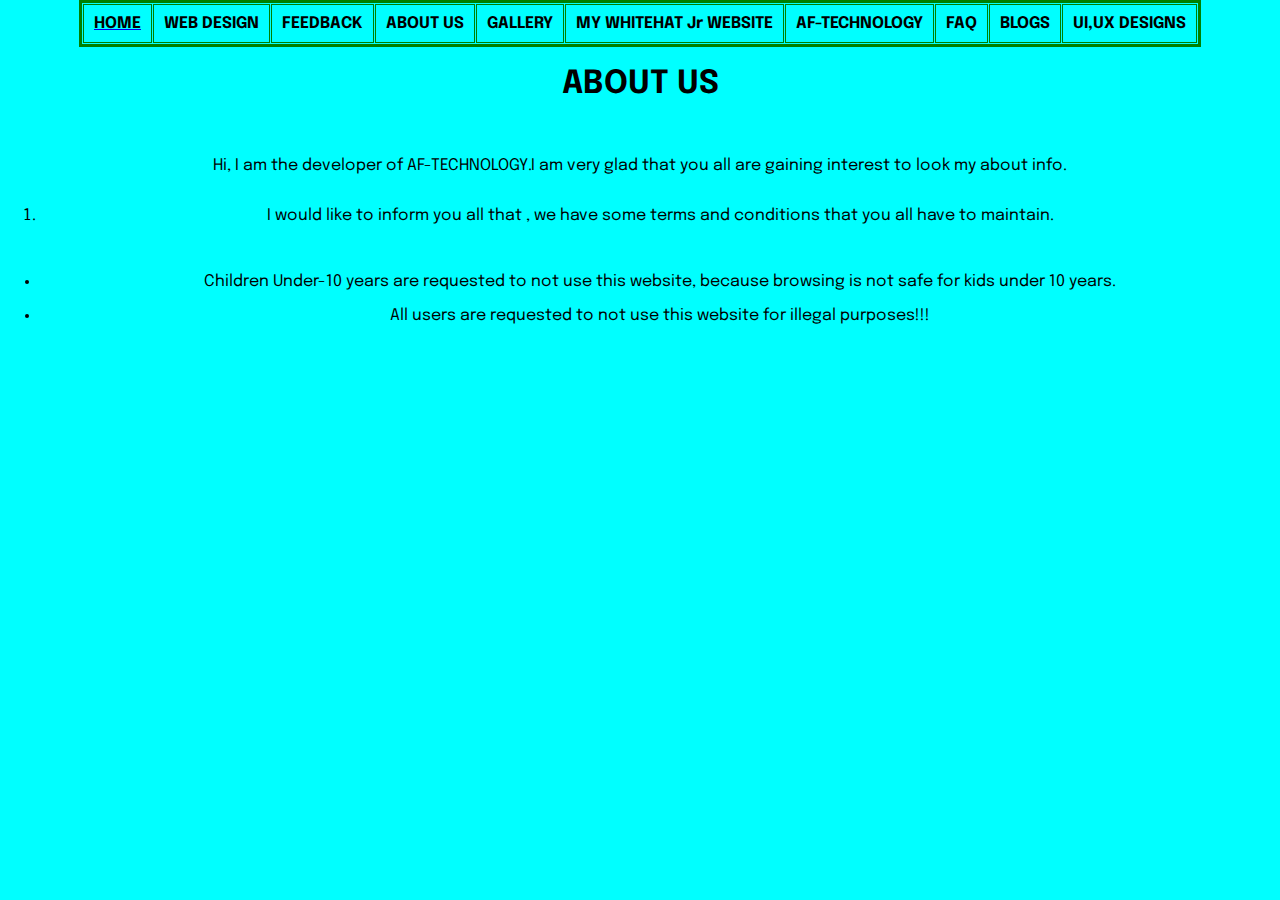
<file: aboutus.html>
<!DOCTYPE html>
<html>
<head>
	<title>ABOUT US</title>

<link href="https://fonts.googleapis.com/css2?family=Epilogue:ital,wght@1,700&display=swap" rel="stylesheet">
<link rel="stylesheet" type="text/css" href="style2.css">

</head>
<font color="black">
<body align="center" bgcolor="aqua" >

  <TABLE BORDER="3"  BORDERCOLOR = "GREEN" ALIGN="CENTER" BGCOLOR = "CYAN" CELLSPACING="1" CELLPADDING="10">
  <TR>
    <TH><a href="index.html"><font color="black">HOME</font></a></TH>
    <TH>WEB DESIGN</TH>
    <TH>FEEDBACK</TH>
    <TH>ABOUT US</TH>
    <TH>GALLERY</TH>
    <TH>MY WHITEHAT Jr WEBSITE</TH>
    <TH>AF-TECHNOLOGY</TH>
    <TH>FAQ</TH>
    <TH>BLOGS</TH>
    <TH>UI,UX DESIGNS</TH>
  </TR>
</TABLE>
	</font>
     <h1> ABOUT US</h1> 

<br>
<br>
<font>
Hi, I am the developer of AF-TECHNOLOGY.I am very glad that you all are gaining interest to look my about info.
<br>
<br>
<ol>
<li>I would like to inform you all that , we have some terms and conditions that you all have to maintain.</li>
</ol>
<br>
<ul align=>
	<li>Children Under-10 years are requested to not use this website, because browsing is not safe for kids under 10 years.</li>
	<br>
	<li>All users are requested to not use this website for illegal purposes!!!</li>
  </font>
	<br>

</ul>
</body>


</html>
</file>
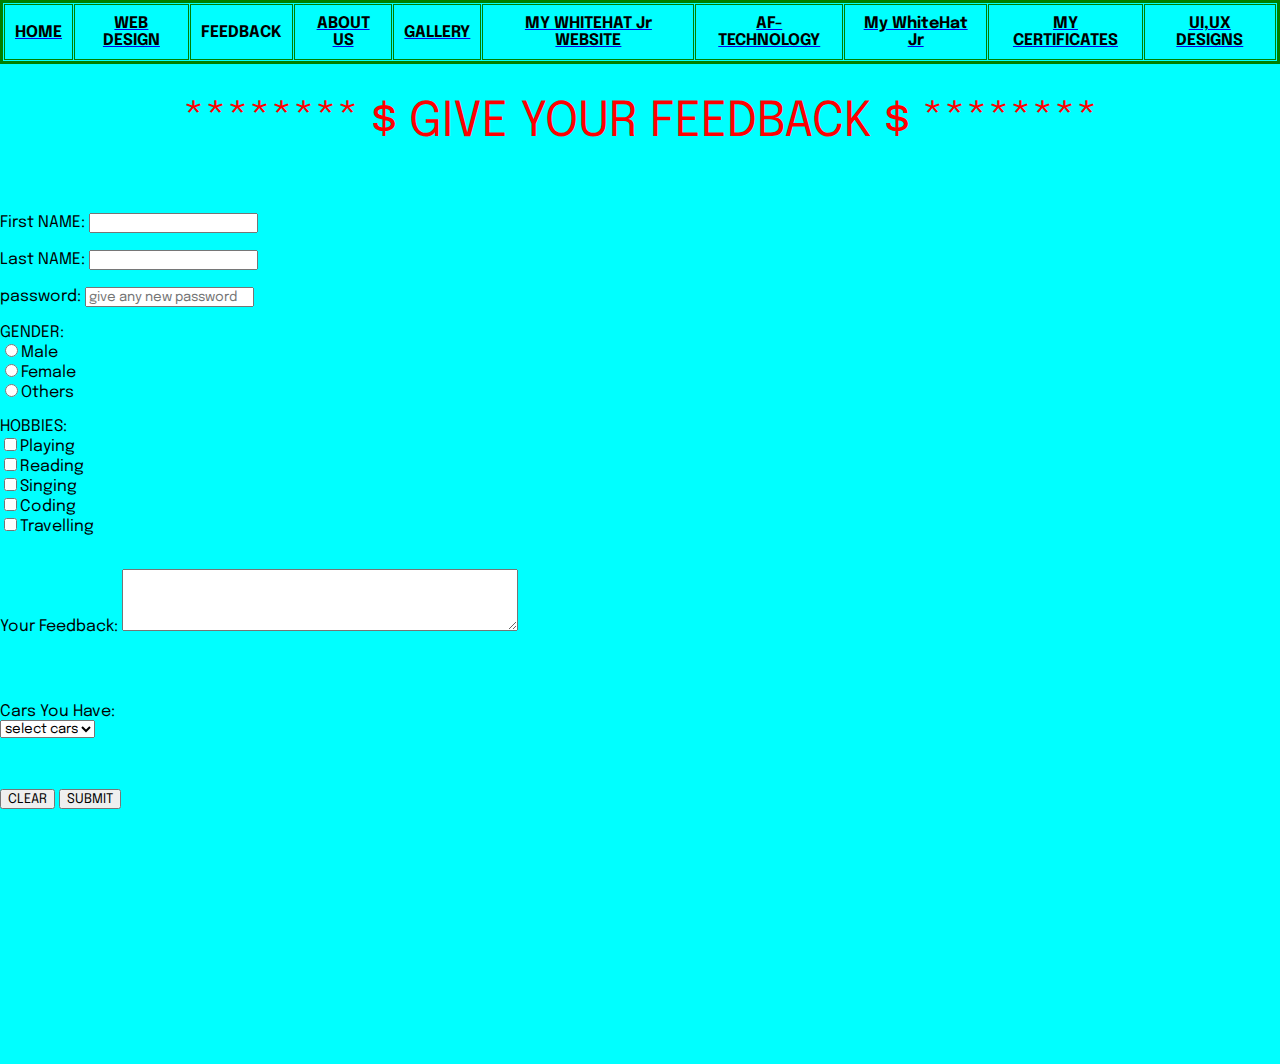
<file: feedbackform.html>
<!DOCTYPE html>
<html>
<head>
	<title></title>
	<link href="https://fonts.googleapis.com/css2?family=Epilogue:ital,wght@1,700&display=swap" rel="stylesheet">
		<link rel="stylesheet" type="text/css" href="style3.css">

</head>
<body bgcolor="aqua">
	<TABLE BORDER="3" BORDERCOLOR = "GREEN" ALIGN="CENTER" BGCOLOR = "CYAN" CELLSPACING="1" CELLPADDING="10">

	<!--creating navigation-->
     <TR>
		<TH><a href="index.html"><font color="black">HOME</font></a></TH>
		<TH><a href="https://www.pinterest.se/fromupnorth/web-design/"><font color="black">WEB DESIGN</font></a></TH>
		<TH>FEEDBACK</TH>
		<TH><a href="aboutus.html"><font color="black">ABOUT US</font></a></TH>
		<TH><a href="#"><font color="black">GALLERY</font></a></TH>
		<TH><a href="https://mdfarhatulhussainsk.whjr.site"><font color="black">MY WHITEHAT Jr WEBSITE</font></a></TH>
		<TH><a href="https://www.google.com/search?q=F-TECHNOLOGY&oq=F-TECHNOLOGY+&aqs=chrome..69i57j0j69i60j69i61j69i60.5323j0j7&client=ms-android-huawei&sourceid=chrome-mobile&ie=UTF-8"><font color="black">AF-TECHNOLOGY</font></a></TH>
		<TH><a href="https://mdfarhatulhussainsk.whjr.site"><font color="black">My WhiteHat Jr</font></a></TH>
		<TH><a href="https://whjr.imgix.net/20a58a64-bde6-4675-bf46-8bbe9d32fdbf.pdf?fm=jpg&q=100&w=1000"><font color="black">MY CERTIFICATES</font></a></TH>
		<TH><a href="#"><font color="black">UI,UX DESIGNS</font></a></TH>
	</TR>
</TABLE>

<br>
<br>

<!-- ******************************* # CREATING OUR FEEDBACK FORM STARTS FROMHERE#***********************^************ 
	-->

<!--feedback form-->
<font color="RED" size="25px">
<center>******** $ GIVE YOUR FEEDBACK $ ********</center>
</font>
<br>
<br>

<form>
	First NAME: <input type="text" name="firstname"><br><br>
	Last NAME: <input type="text" name="lastname"><br><br>
	password: <input type="password" name="pwd" placeholder="give any new password"><br><br>
	GENDER:<br>
	<input type="radio" name="gender" value="male">Male<br>
	<input type="radio" name="gender" value="female">Female<br>
	<input type="radio" name="gender" value="others">Others
	<br>
<br>
	HOBBIES:<br>
	<input type="checkbox" name="p" value="Playing">Playing<br>
	<input type="checkbox" name="r" value="Reading">Reading<br>
	<input type="checkbox" name="s" value="Singing">Singing<br>
		<input type="checkbox" name="c" value="Coding">Coding<br>
    	<input type="checkbox" name="t" value="Travelling">Travelling<br>

<br>
<br>
Your Feedback:
<textarea rows="4" cols="50"></textarea>
<br>
<br>
<br>
<br>
<br>
Cars You Have:
<br>
<select>
<option value="selectcars">select cars</option>
	<option value="bmw">BMW</option>
	  <option value="mercedes">MERCEDES</option>
		 <option value="hyundai">Hyundai</option>
			<option value="tata">Tata</option>
            <option value="lamborgini">Lamborgini</option>
        <option value="audi">Audi</option>
    <option value="no car">No Car</option>
</select>
<br>
<br>
<br>
<br>
<input type="reset" value="CLEAR">
  <input type="submit" value="SUBMIT">
<br>
<br>
<br>
<br>
<br>
<br>
<br>
<br>
<br>
<br>
<br>
<br>
<br>
<br>
<br>
<br>
</form>

</body>
</html>
</file>
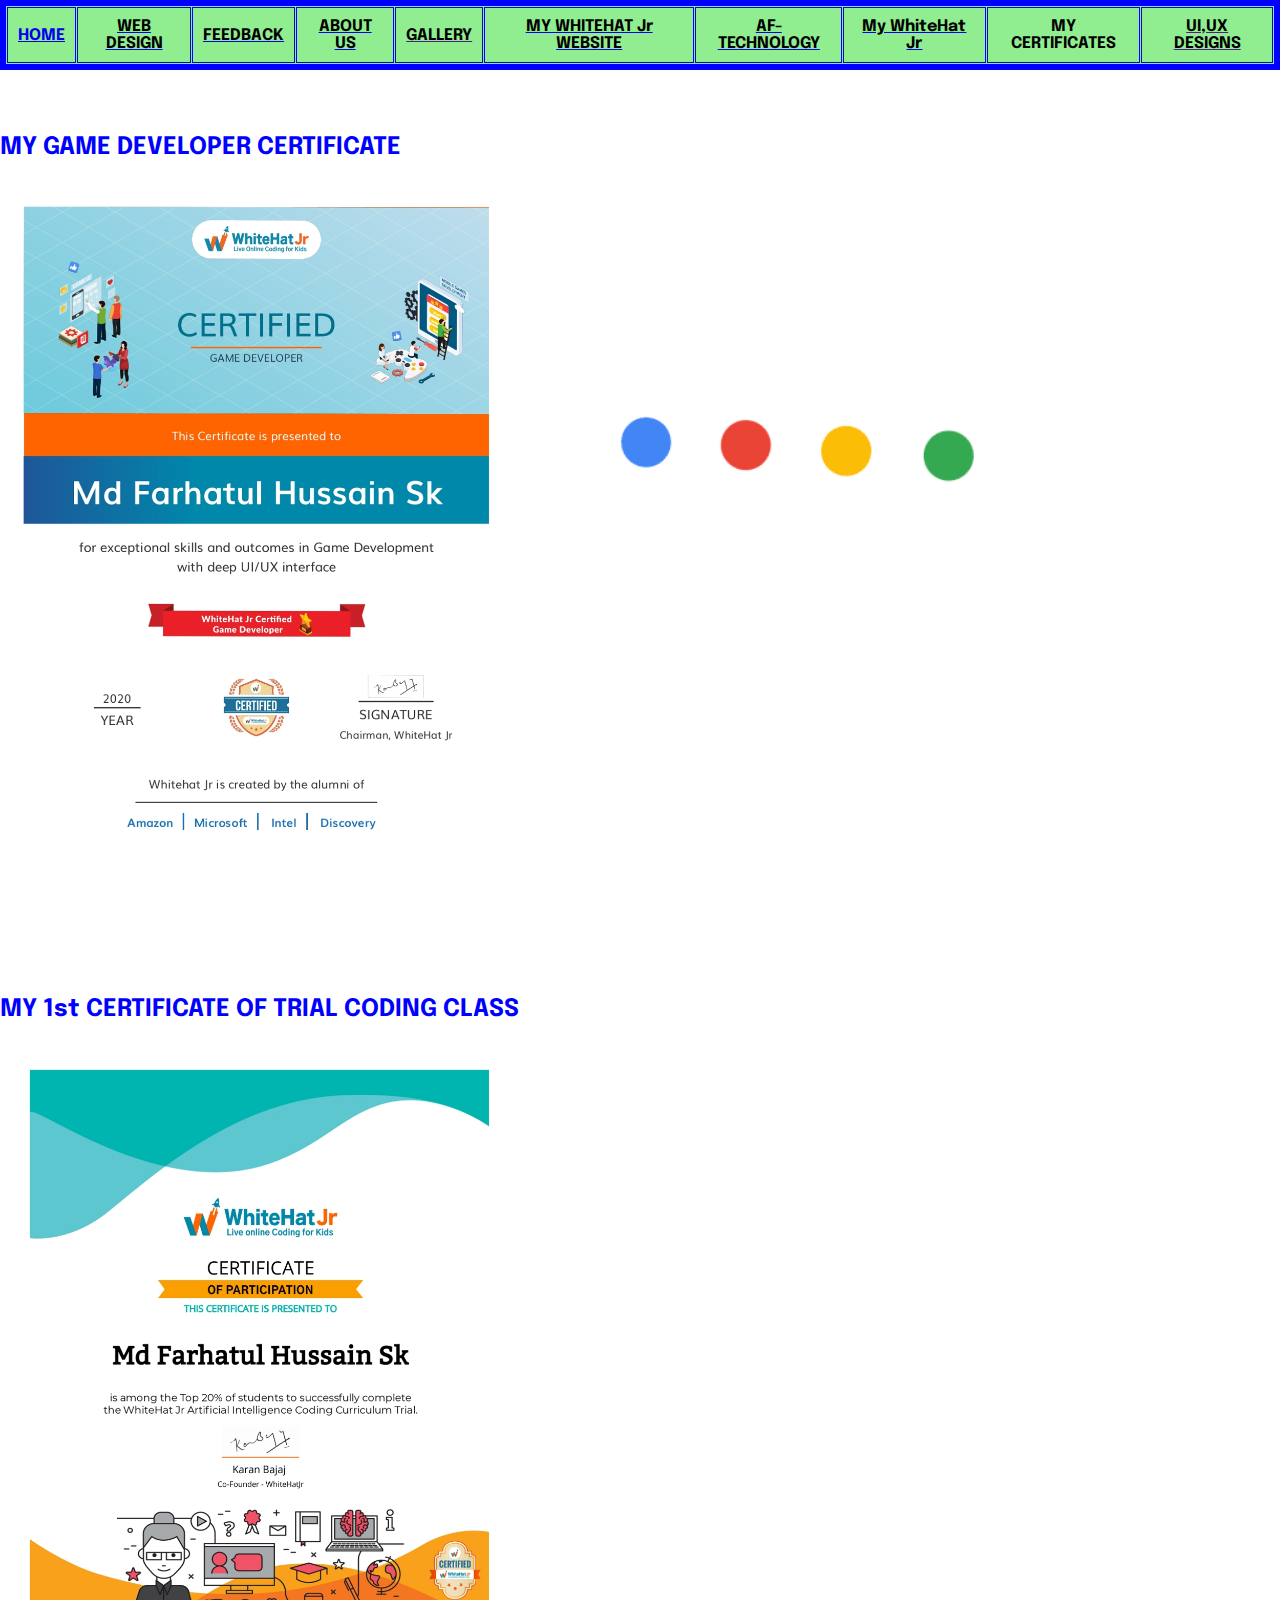
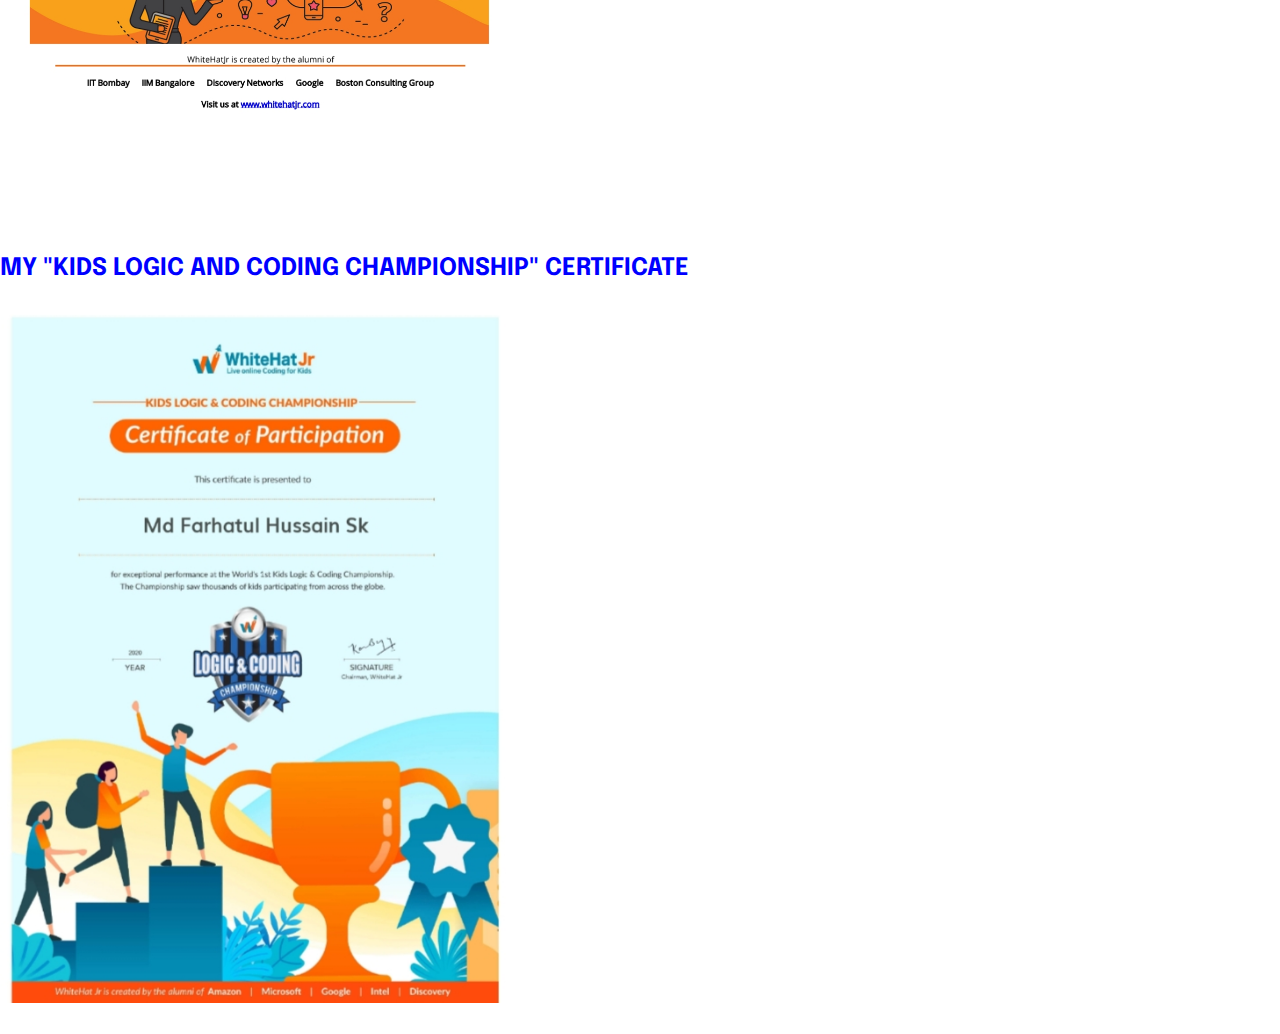
<file: mycertificates.html>
<!DOCTYPE html>
<html>
<head>
	  <meta charset="UTF-8">
    <meta name="viewport" content="width=device-width, initial-scale=1.0">
    <meta http-equiv="X-UA-Compatible" content="ie=edge">
	<title>MD's CERTIFICATES</title>
<link href="https://fonts.googleapis.com/css2?family=Epilogue:ital,wght@1,700&display=swap" rel="stylesheet">
	    <link rel="stylesheet" type="text/css" href="style4.css">
	    <link rel="stylesheet" type="text/css" href="googleanimation.gif">
		<link rel="stylesheet" type="text/css" href="AF-TECHNOLOGY-assistant.gif">
<link rel="stylesheet" type="text/css" href="feedbackform.html">
		    <link rel="stylesheet" type="text/css" href="gamedevfarhatul.jpg">
		    <link rel="stylesheet" type="text/css" href="1certifiedfarhatul.jpg">
            <link rel="stylesheet" type="text/css" href="champfarhatul.jpeg">


		  
        

</head>
<body>

<TABLE BORDER="6" BORDERCOLOR = "blue" ALIGN="CENTER" BGCOLOR = "lightgreen" CELLSPACING="1" CELLPADDING="10">

	<!--creating navigation-->
     <TR>
		<TH><a href="index.html">HOME</a></TH>
		<TH><a href="https://www.pinterest.se/fromupnorth/web-design/"><font color="black">WEB DESIGN</font></a></TH>
		<TH><a href="feedbackform.html"><font color="black">FEEDBACK</font></a></TH>
		<TH><a href="aboutus.html"><font color="black">ABOUT US</font></a></TH>
		<TH><a href=""><font color="black">GALLERY</font></a></TH>
		<TH><a href="https://mdfarhatulhussainsk.whjr.site"><font color="black">MY WHITEHAT Jr WEBSITE</font></a></TH>
		<TH><a href="https://www.google.com/search?q=F-TECHNOLOGY&oq=F-TECHNOLOGY+&aqs=chrome..69i57j0j69i60j69i61j69i60.5323j0j7&client=ms-android-huawei&sourceid=chrome-mobile&ie=UTF-8"><font color="black">AF-TECHNOLOGY</font></a></TH>
		<TH><a href="https://mdfarhatulhussainsk.whjr.site"><font color="black">My WhiteHat Jr</font></a></TH>
		<TH><font color="black">MY CERTIFICATES</font></TH>
		<TH><a href=""><font color="black">UI,UX DESIGNS</font></a></TH>
	</TR>
</TABLE>
<br>
<br>
<p align="CENTER">
<font color="BLUE" size="5px">
<h1>MY GAME DEVELOPER CERTIFICATE</h1>
	<img src="gamedevfarhatul.jpg"  height="40%" width="40%">
	   </font>
	   </p>                                                                  
	<br>
	
	<br>
	<p align="CENTER">
	<font color="BLUE" size="5px">

<h2>MY 1st CERTIFICATE OF TRIAL CODING CLASS</h2>
	<img src="1certifiedfarhatul.jpg" height="40%" width="40%">
	 </font>      
	 </p>                                                                
	<br>
	
	<br>
	<p align="CENTER">
	<font color="BLUE" size="5px">

<h3>MY "KIDS LOGIC AND CODING CHAMPIONSHIP" CERTIFICATE</h3>	
	<img src="champfarhatul.jpeg" height="40%" width="40%">
	 </font> 
	 </p>                                                                   


</body>
</html>
</file>
<file: style2.css>
body {
  margin: 0;
  padding: 0;
}
* {
  font-family: 'Epilogue', sans-serif;
.nav-bar {
  height: 70px;
  background: #262626;
}
</file>
<file: style3.css>
body {
	margin: 0;
	padding: 0;
}
* {
  font-family: 'Epilogue', sans-serif;
.nav-bar {
  height: 70px;
  background: #262626;
}
.center{
	: 35px;
}
</file>
<file: style4.css>
body {
	margin: 0;
	padding: 0;
  background-image: url(googleanimation.gif);
  bgsound:url(voice2.mp3);
  background-size: cover;
  background-attachment: fixed;
}
* {
  font-family: 'Epilogue', sans-serif;
.nav-bar {
  height: 70px;
  background: #262626;
}

.content {
 background: white;
 width: 50%;
 padding: 40px;
 margin: 100px auto;

}
p {
  font-size: 25px;
  color: black;
}
</file>
